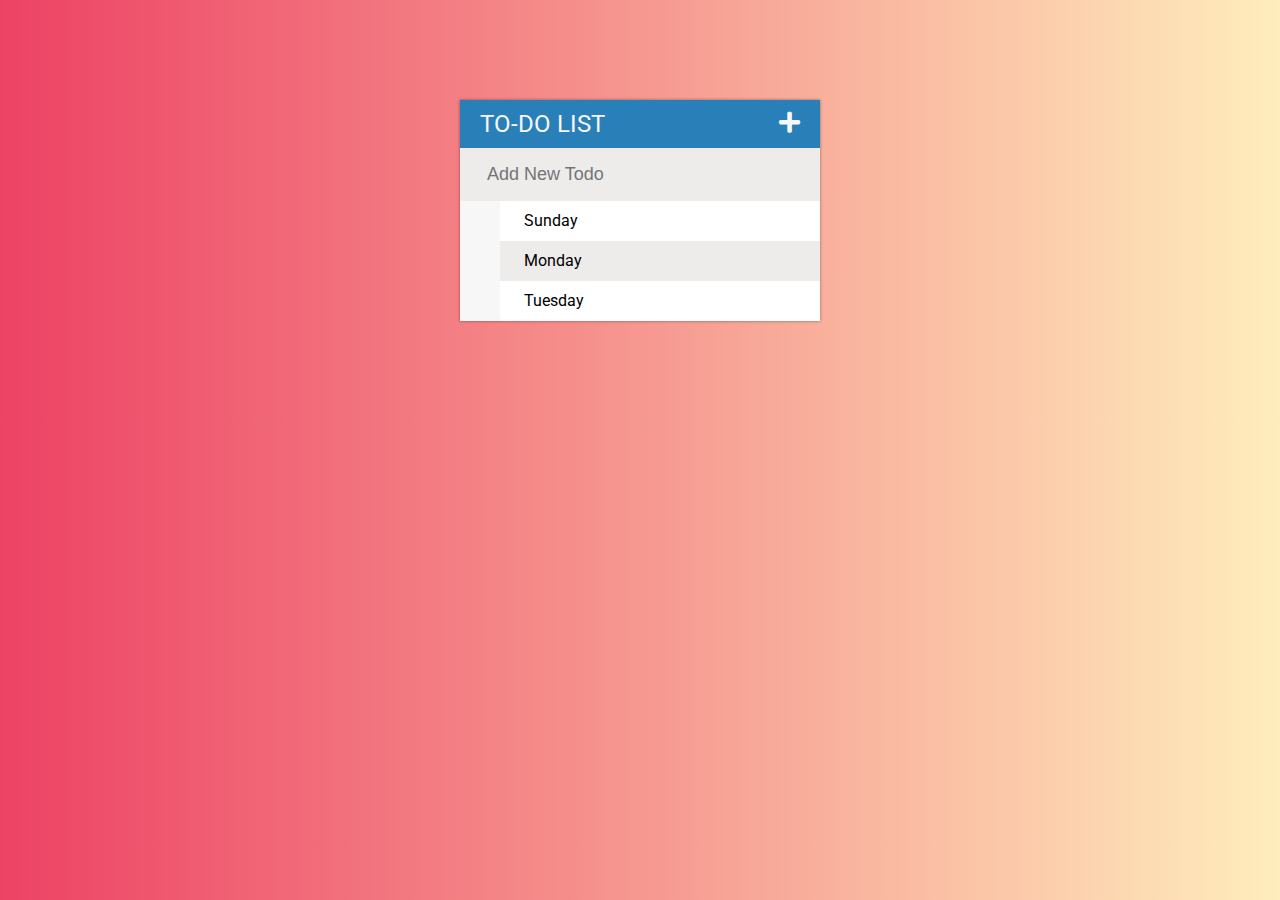
<file: index.html>
<!DOCTYPE html>
<html lang="en">

<head>
    <meta charset="UTF-8">
    <meta http-equiv="X-UA-Compatible" content="IE=edge">
    <meta name="viewport" content="width=device-width, initial-scale=1.0">
    <title>Todo List</title>
    <link rel="stylesheet" href="assests\css\Todo List.css">
    <link href="https://fonts.googleapis.com/css2?family=Roboto:wght@500&display=swap" rel="stylesheet">
    <link rel="stylesheet" href="https://cdnjs.cloudflare.com/ajax/libs/font-awesome/5.15.2/css/all.min.css">
    <script type="text/javascript" src="assests/js/lib/jquery-2.2.4.js"></script>
</head>

<body>
    <div id="container">
        <h1>To-Do List <i class="fa fa-plus" aria-hidden="true"></i></h1>
        <input type="text" placeholder=" Add New Todo ">
        <ul>
            <li> <span><i class="fas fa-trash"></i></span> Sunday</li>
            <li> <span><i class="fas fa-trash"></i></span> Monday</li>
            <li> <span><i class="fas fa-trash"></i></span> Tuesday</li>
        </ul>

    </div>



    <script type="text/javascript" src="assests\js\Todo List.js"></script>
</body>

</html>
</file>
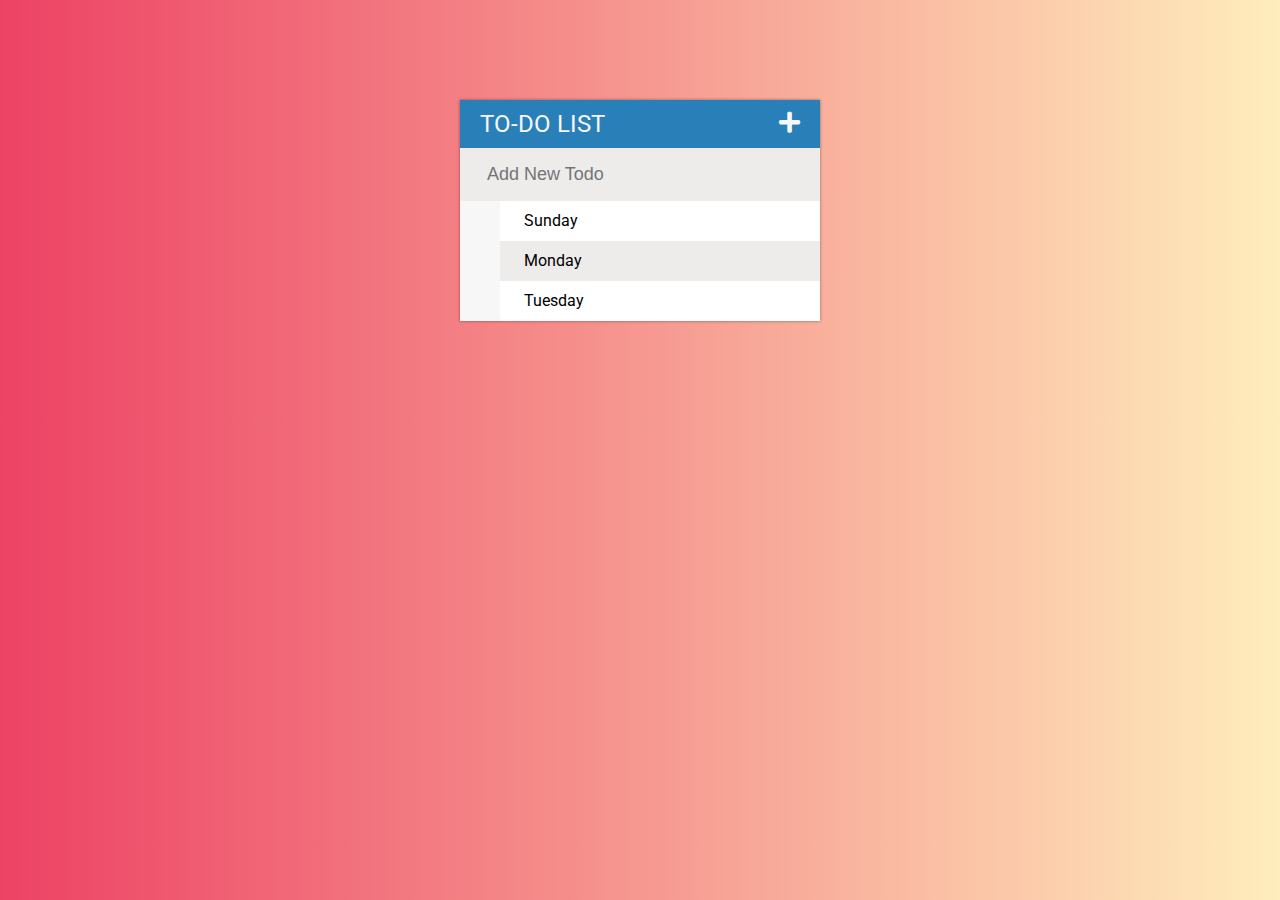
<file: Todo List.html>
<!DOCTYPE html>
<html lang="en">

<head>
    <meta charset="UTF-8">
    <meta http-equiv="X-UA-Compatible" content="IE=edge">
    <meta name="viewport" content="width=device-width, initial-scale=1.0">
    <title>Todo List</title>
    <link rel="stylesheet" href="assests\css\Todo List.css">
    <link href="https://fonts.googleapis.com/css2?family=Roboto:wght@500&display=swap" rel="stylesheet">
    <link rel="stylesheet" href="https://cdnjs.cloudflare.com/ajax/libs/font-awesome/5.15.2/css/all.min.css">
    <script type="text/javascript" src="assests/js/lib/jquery-2.2.4.js"></script>
</head>

<body>
    <div id="container">
        <h1>To-Do List <i class="fa fa-plus" aria-hidden="true"></i></h1>
        <input type="text" placeholder=" Add New Todo ">
        <ul>
            <li> <span><i class="fas fa-trash"></i></span> Sunday</li>
            <li> <span><i class="fas fa-trash"></i></span> Monday</li>
            <li> <span><i class="fas fa-trash"></i></span> Tuesday</li>
        </ul>

    </div>



    <script type="text/javascript" src="assests\js\Todo List.js"></script>
</body>

</html>
</file>
